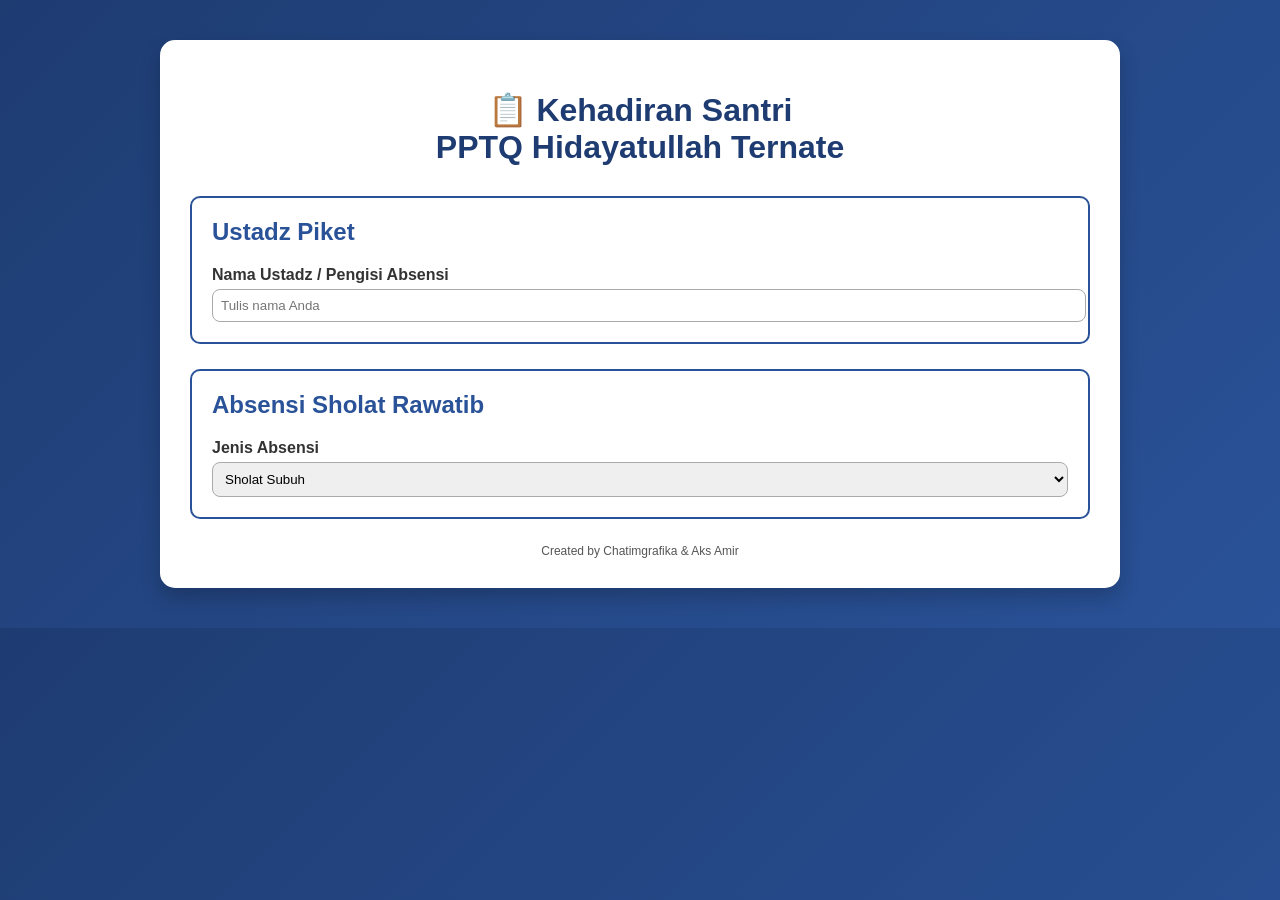
<file: Absensi Sholat Rawatib Santri.htm>
<!DOCTYPE html>
<html lang="id">
<head>
<meta charset="UTF-8">
<meta name="viewport" content="width=device-width, initial-scale=1.0">
<title>Kehadiran Santri PPTQ Hidayatullah Ternate</title>
<style>
  body {
    font-family: "Poppins", sans-serif;
    background: linear-gradient(135deg, #1e3c72, #2a5298);
    margin: 0;
    padding: 0;
    color: #333;
  }
  .container {
    max-width: 900px;
    margin: 40px auto;
    background: #fff;
    padding: 30px;
    border-radius: 15px;
    box-shadow: 0 10px 20px rgba(0,0,0,0.2);
  }
  h1 {
    text-align: center;
    color: #1e3c72;
    margin-bottom: 30px;
  }
  .kelas {
    border: 2px solid #2a5298;
    border-radius: 10px;
    padding: 20px;
    margin-bottom: 25px;
  }
  .kelas h2 { color: #2a5298; margin-top: 0; }
  label { font-weight: 600; display: block; margin-top: 10px; }
  select, input[type="text"], input[type="number"] {
    width: 100%;
    padding: 8px;
    margin-top: 5px;
    border: 1px solid #aaa;
    border-radius: 8px;
    outline: none;
  }
  select:focus, input:focus { border-color: #2a5298; box-shadow: 0 0 4px #2a5298; }
  button {
    background: #2a5298;
    color: #fff;
    border: none;
    padding: 12px 20px;
    font-size: 16px;
    border-radius: 10px;
    cursor: pointer;
    transition: 0.3s;
    width: 100%;
    margin-top: 20px;
  }
  button:hover { background: #1e3c72; }
  .success {
    display: none;
    background: #d4edda;
    color: #155724;
    border: 1px solid #c3e6cb;
    padding: 10px;
    border-radius: 8px;
    margin-top: 15px;
    text-align: center;
  }
  .createdby {
    text-align: center;
    font-size: 12px;
    margin-top: 15px;
    color: #555;
  }
</style>
</head>
<body>

<div class="container">
  <h1>📋 Kehadiran Santri<br>PPTQ Hidayatullah Ternate</h1>

  <form id="absensiForm">
    <!-- Input Ustadz -->
    <div class="kelas">
      <h2>Ustadz Piket</h2>
      <label for="Ustadz">Nama Ustadz / Pengisi Absensi</label>
      <input type="text" id="Ustadz" placeholder="Tulis nama Anda" required>
    </div>

    <!-- Dropdown Jenis Absensi -->
    <div class="kelas">
      <h2>Absensi Sholat Rawatib</h2>
      <label for="jenisAbsensi">Jenis Absensi</label>
      <select id="jenisAbsensi">
        <option value="Subuh">Sholat Subuh</option>
        <option value="Dhuha">Sholat Dhuha</option>
        <option value="Dzuhur">Sholat Dzuhur</option>
        <option value="Ashar">Sholat Ashar</option>
        <option value="Maghrib">Sholat Maghrib</option>
        <option value="Isya">Sholat Isya</option>
      </select>
    </div>
  </form>

  <div class="success" id="successMsg">✅ Data Kehadiran Berhasil Dikirim!</div>
  <div class="createdby">Created by Chatimgrafika & Aks Amir</div>
</div>

<script>
const WEB_APP_URL = "https://script.google.com/macros/s/AKfycbzvhPvowptdcw7TetfRy1LGy5yFdkz8GZ1X5wfsI4y5E9bSHHBTQR2rToPIL49xtRVdcQ/exec";

// Fungsi pembuat blok kelas
function buatBlokKelas(kelas, namaSantri) {
  const div = document.createElement('div');
  div.className = 'kelas';
  div.innerHTML = `
    <h2>Kelas ${kelas} - PUTRA</h2>
    <label>Hadir</label>
    <select id="hadir${kelas}" multiple></select>
    <label>Jumlah Hadir</label>
    <input type="number" id="jumlahHadir${kelas}" readonly>

    <label>Pulang</label>
    <select id="pulang${kelas}" multiple></select>
    <label>Jumlah Pulang</label>
    <input type="number" id="jumlahPulang${kelas}" readonly>

    <label>Sakit</label>
    <select id="sakit${kelas}" multiple></select>
    <label>Jumlah Sakit</label>
    <input type="number" id="jumlahSakit${kelas}" readonly>

    <label>Alpa</label>
    <select id="alpa${kelas}" multiple></select>
    <label>Jumlah Alpa</label>
    <input type="number" id="jumlahAlpa${kelas}" readonly>
  `;

  const hadirSel = div.querySelector(`#hadir${kelas}`);
  namaSantri.forEach(n => {
    const opt = document.createElement('option');
    opt.value = n;
    opt.textContent = n;
    hadirSel.appendChild(opt);
  });

  const pulangSel = div.querySelector(`#pulang${kelas}`);
  const sakitSel = div.querySelector(`#sakit${kelas}`);
  const alpaSel = div.querySelector(`#alpa${kelas}`);

  function isiOpsi(selectEl, list) {
    const selected = [...selectEl.selectedOptions].map(o=>o.value);
    selectEl.innerHTML = '';
    list.forEach(n => {
      const opt = document.createElement('option');
      opt.value = n; opt.textContent = n;
      if (selected.includes(n)) opt.selected = true;
      selectEl.appendChild(opt);
    });
  }

  function updateFilteredLists() {
    const hadir = [...hadirSel.selectedOptions].map(o => o.value);
    const pulang = [...pulangSel.selectedOptions].map(o => o.value);
    const sakit = [...sakitSel.selectedOptions].map(o => o.value);
    div.querySelector(`#jumlahHadir${kelas}`).value = hadir.length;
    div.querySelector(`#jumlahPulang${kelas}`).value = pulang.length;
    div.querySelector(`#jumlahSakit${kelas}`).value = sakit.length;
    div.querySelector(`#jumlahAlpa${kelas}`).value = alpaSel.selectedOptions.length;
    isiOpsi(pulangSel, namaSantri.filter(n => !hadir.includes(n)));
    isiOpsi(sakitSel, namaSantri.filter(n => !hadir.includes(n) && !pulang.includes(n)));
    isiOpsi(alpaSel, namaSantri.filter(n => !hadir.includes(n) && !pulang.includes(n) && !sakit.includes(n)));
  }

  hadirSel.addEventListener('change', updateFilteredLists);
  pulangSel.addEventListener('change', updateFilteredLists);
  sakitSel.addEventListener('change', updateFilteredLists);
  alpaSel.addEventListener('change', updateFilteredLists);

  return div;
}

// Ambil data dari server dan buat form dinamis
fetch(WEB_APP_URL)
  .then(r => r.json())
  .then(data => {
    const form = document.getElementById('absensiForm');
    ['VII','VIII','IX','X','XI','XII'].forEach(k => form.appendChild(buatBlokKelas(k, data[k])));

    const submitBtn = document.createElement('button');
    submitBtn.textContent = 'Kirim Kehadiran';
    form.appendChild(submitBtn);

    form.addEventListener('submit', async e => {
      e.preventDefault();

      const payload = {
        guru: document.getElementById('Ustadz').value,
        jenisAbsensi: document.getElementById('jenisAbsensi').value
      };

      ['VII','VIII','IX','X','XI','XII'].forEach(k => {
        payload[k] = {
          hadir: [...document.querySelector(`#hadir${k}`).selectedOptions].map(o=>o.value),
          jumlahHadir: document.querySelector(`#jumlahHadir${k}`).value,
          pulang: [...document.querySelector(`#pulang${k}`).selectedOptions].map(o=>o.value),
          jumlahPulang: document.querySelector(`#jumlahPulang${k}`).value,
          sakit: [...document.querySelector(`#sakit${k}`).selectedOptions].map(o=>o.value),
          jumlahSakit: document.querySelector(`#jumlahSakit${k}`).value,
          alpa: [...document.querySelector(`#alpa${k}`).selectedOptions].map(o=>o.value),
          jumlahAlpa: document.querySelector(`#jumlahAlpa${k}`).value
        };
      });

      await fetch(WEB_APP_URL, {
        method: 'POST',
        mode: 'no-cors',
        headers: {'Content-Type': 'application/json'},
        body: JSON.stringify(payload)
      });

      document.getElementById('successMsg').style.display = 'block';
      setTimeout(()=>location.reload(),1500);
    });
  });
</script>
</body>
</html>
</file>
